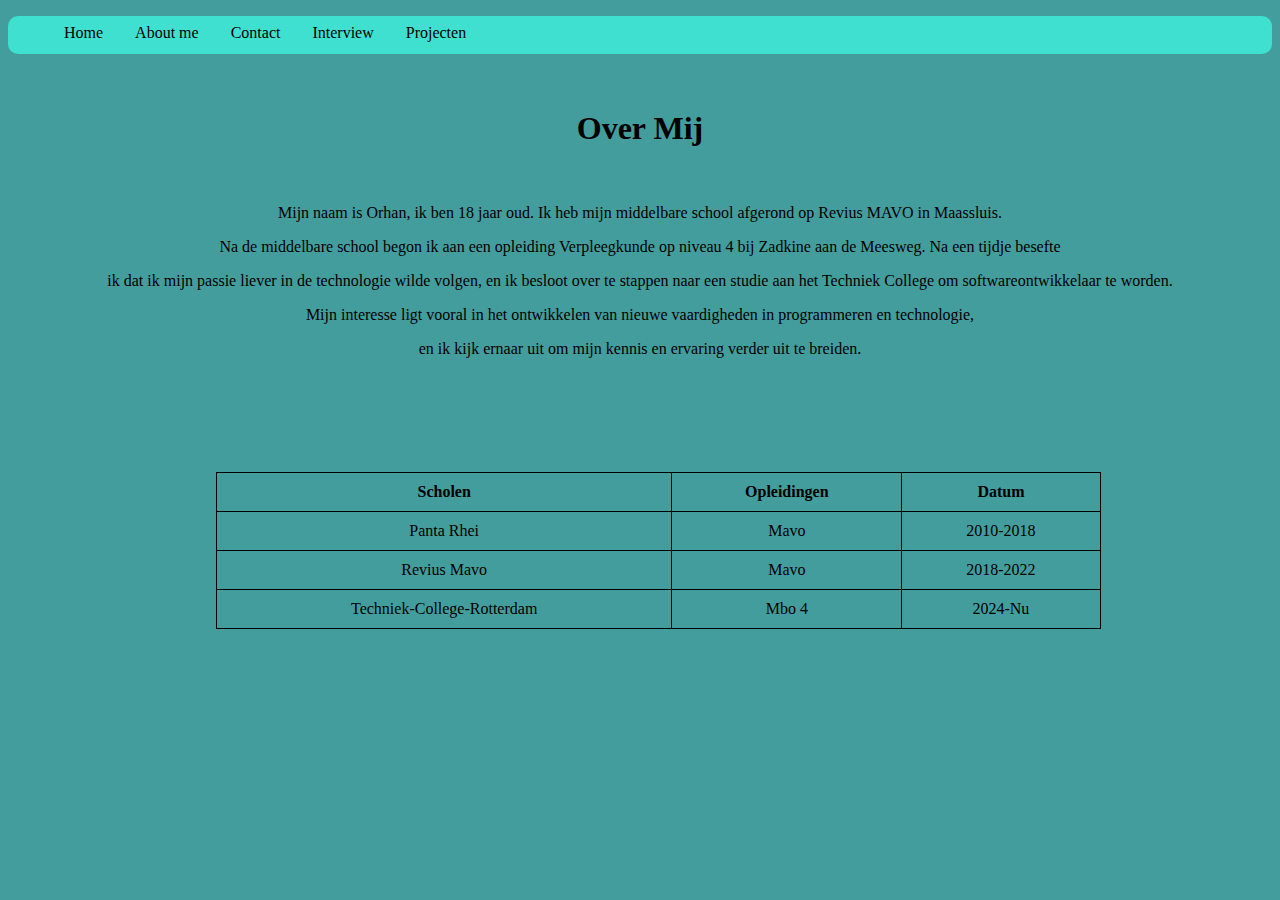
<file: aboutme.html>
<!DOCTYPE html>
<html lang="en">
  <head>
    <link rel="stylesheet" href="style.css" />
    <meta charset="UTF-8" />
    <meta name="viewport" content="width=device-width, initial-scale=1.0" />
    <title>Document</title>
    <style>
        table, th, td {
            border: 1px solid black;
            border-collapse: collapse;
            
        }
        th, td {
            padding: 10px;
        }
    </style>
  </head>
  <body>
    <nav>
      <ul>
        <li><a href="./home.html">Home</a></li>
        <li><a href="./aboutme.html">About me</a></li>
        <li><a href="./contact.html">Contact</a></li>
        <li><a href="./interview.html">Interview</a></li>
        <li><a href="./projecten.html"> Projecten </a></li>
      </ul>
    </nav>
    <h1 id="overmij">Over Mij</h1>
    <main id="overmmij">
      <p>
        Mijn naam is Orhan, ik ben 18 jaar oud. Ik heb mijn middelbare school
        afgerond op Revius MAVO in Maassluis.
      </p>
      <p>
        Na de middelbare school begon ik aan een opleiding Verpleegkunde op
        niveau 4 bij Zadkine aan de Meesweg. Na een tijdje besefte
      </p>
      <p>
        ik dat ik mijn passie liever in de technologie wilde volgen, en ik
        besloot over te stappen naar een studie aan het Techniek College om
        softwareontwikkelaar te worden.
      </p>
      <p>
        Mijn interesse ligt vooral in het ontwikkelen van nieuwe vaardigheden in
        programmeren en technologie,
      </p>
      <p>
        en ik kijk ernaar uit om mijn kennis en ervaring verder uit te breiden.
      </p>
    </main>

    <table style="width:70%" id="tabel">
        <tr>
          <th>Scholen</th>
          <th>Opleidingen</th>
          <th>Datum</th>
        </tr>
        <tr>
          <td>Panta Rhei</td>
          <td>Mavo</td>
          <td>2010-2018</td>
        </tr>
        <tr>
          <td>Revius Mavo</td>
          <td>Mavo</td>
          <td>2018-2022</td>
        </tr>
        <tr>
            <td> Techniek-College-Rotterdam</td>
            <td>Mbo 4</td>
            <td>2024-Nu</td>
        </tr>
      </table>
  </body>
</html>
</file>
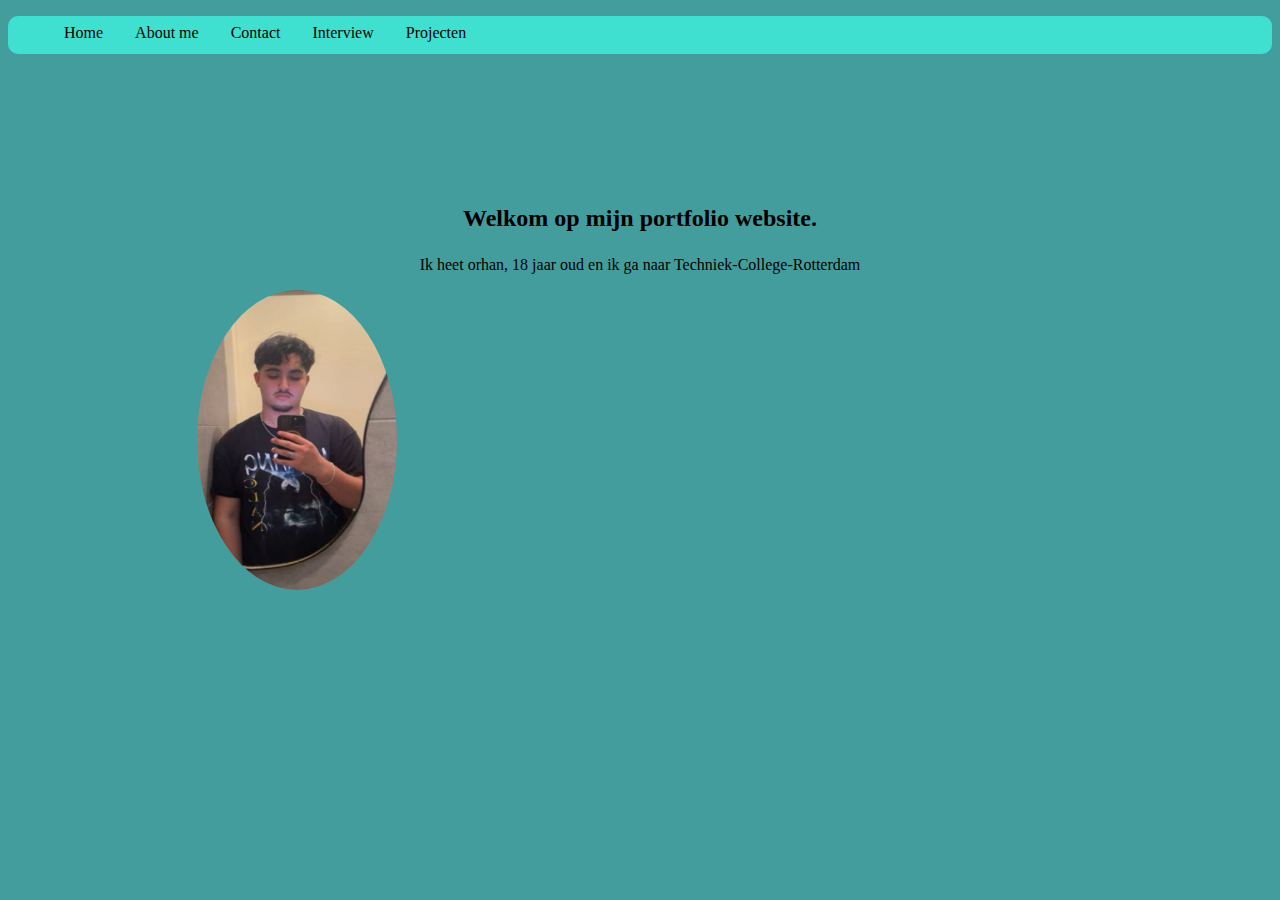
<file: home.html>
<!DOCTYPE html>
<html lang="en">
  <head>
    <link rel="stylesheet" href="style.css" />
    <meta charset="UTF-8" />
    <meta name="viewport" content="width=device-width, initial-scale=1.0" />
    <title>Document</title>
  </head>
  <body>
    <nav>
      <ul>
        <li><a href="./home.html">Home</a></li>
        <li><a href="./aboutme.html">About me</a></li>
        <li><a href="./contact.html">Contact</a></li>
        <li><a href="./interview.html">Interview</a></li>
        <li><a href="./projecten.html"> Projecten </a></li>
      </ul>
    </nav>

    <h2><p class="welkom">Welkom op mijn portfolio website.</p></h2>
    <p id="main">
      Ik heet orhan, 18 jaar oud en ik ga naar Techniek-College-Rotterdam
    </p>
    <img
      src="Images/Image.jpg"
      alt="foto"
      height="300px"
      width="200px"
      id="foto"
    />
  </body>
</html>
</file>
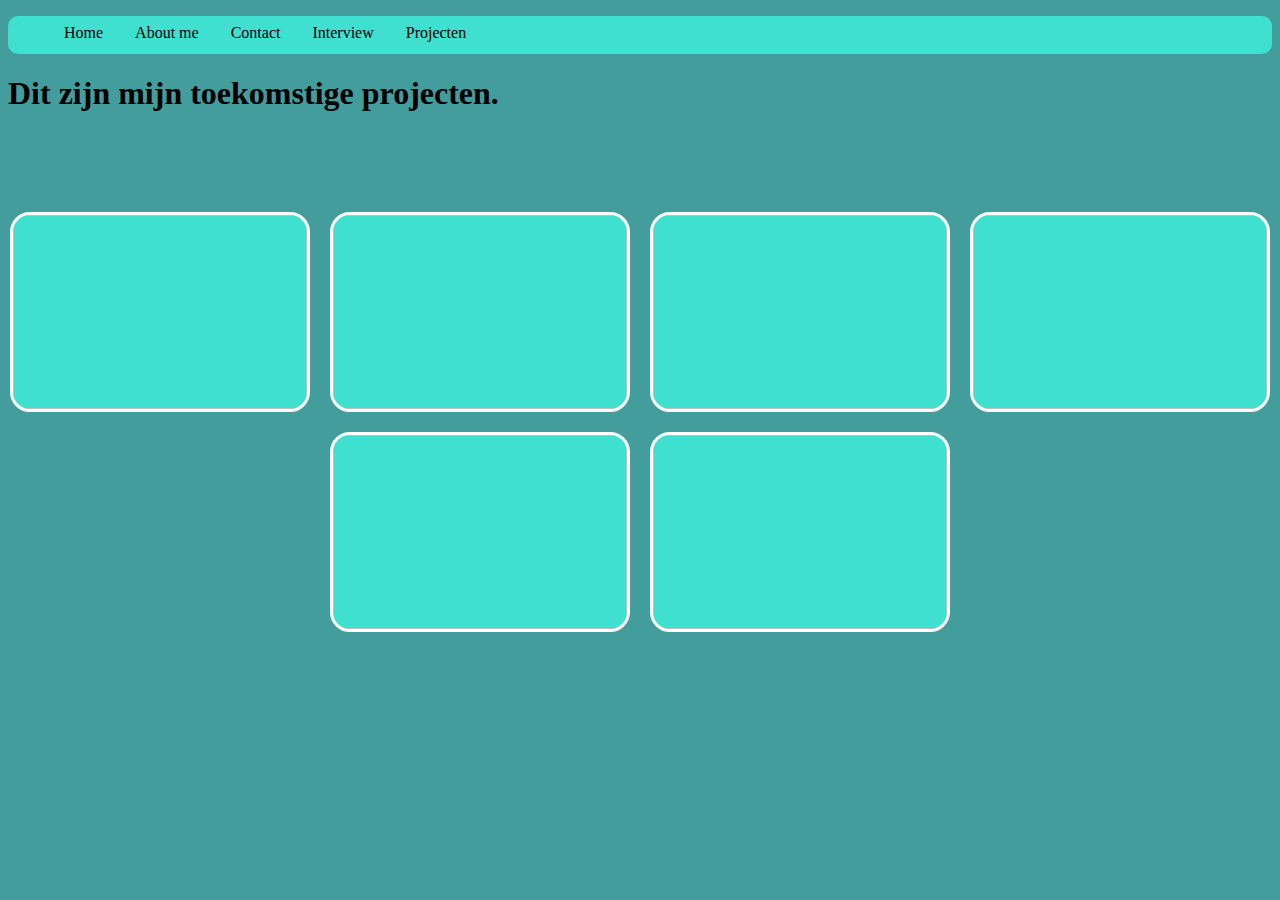
<file: projecten.html>
<!DOCTYPE html>
<html lang="en">
  <head>
    <link rel="stylesheet" href="style.css" />
    <meta charset="UTF-8" />
    <meta name="viewport" content="width=device-width, initial-scale=1.0" />
    <title>Document</title>
  </head>
  <body>
    <nav>
      <ul>
        <li><a href="./home.html">Home</a></li>
        <li><a href="./aboutme.html">About me</a></li>
        <li><a href="./contact.html">Contact</a></li>
        <li><a href="./interview.html">Interview</a></li>
        <li><a href="./projecten.html"> Projecten </a></li>
      </ul>
    </nav>
    <div id="projecttext">
      <h1>Dit zijn mijn toekomstige projecten.</h1>
    </div>

    <section class="placeholder-container">
      <img class="placeholder" alt="" />
      <img class="placeholder" alt="" />
      <img class="placeholder" alt="" />
      <img class="placeholder" alt="" />
      <img class="placeholder" alt="" />
      <img class="placeholder" alt="" />
    </section>
  </body>
</html>
</file>
<file: style.css>
* {
    font-family: "Verdana";
    box-sizing: border-box;
}

body {

    background-color: rgb(68, 157, 157);
}

ul {
    list-style-type: none;
    border-radius: 10px;
    height: 1cm;
    padding-top: 8px;
    overflow: hidden;
    background-color: turquoise;
}

li {
    float: left;
}

li a {

    margin-top: 10px;
    color: black;
    text-align: center;
    padding: 14px 16px;
    text-decoration: none;
}

li a:hover {
    background-color: rgb(2, 126, 114);
    color: white;
}


#jaman {
    text-align: center;
    margin-top: 2cm;
}

.contact-form h2 {
    text-align: left;
    margin-bottom: 10px;
    margin-left: 360px;
}

.contact-form label {
    display: block;
    margin-left: 350px;
    margin-bottom: 5px;
    font-size: 16px;
    font-weight: bold;
}

.contact-form input,
.contact-form textarea {
    width: 50%;
    margin-left: 350px;
    padding: 12px;
    margin-bottom: 9px;
    border: 1px solid #ccc;
    border-radius: 2px;
}

.contact-form button {
    width: 600px;
    padding: 10px;
    margin-left: 400px;
    margin-bottom: 10px;
    border: 1px solid #ccc;
    border-radius: 4px;
    background-color: rgb(132, 127, 127);
    color: white;
    font-size: 16px;
    cursor: pointer;
    display: flex;
    justify-content: center;
    align-items: center;
    text-align: center;
}

.message {
    width: 700px;
    margin-left: 50px;
    margin-top: 10px;

}

.contact-form button:hover {
    background-color: grey;
}

.contact-form input:focus,
.contact-form textarea:focus {
    border-radius: grey;
    outline: none;

}


form {
    margin: 50px;
    height: 30p;
}

.tekst {
    color: black;
    margin-top: 50px;
    margin-left: 100px;

}

#foto {
    margin-top: 0cm;
    margin-left: 5cm;
    display: flex;
    justify-content: center;
    align-items: center;
    border-radius: 50%;

}

.welkom {
    margin-top: 4cm;
    text-align: center;
}

#main {

    text-align: center;
}

#overmij {
    text-align: center;
    margin-top: 1.5cm;
}

#overmmij {
    text-align: center;
    margin-top: 1.5cm;
}

.placeholder-container {
    display: flex;
    flex-wrap: wrap;
    justify-content: center;
    gap: 20px;
    margin-top: 100px;
}

.placeholder {
    width: 300px;
    height: 200px;
    background-color: turquoise;
    border: 3px solid white;
    border-radius: 20px;
    transition: transform 0.4s ease, box-shadow 0.4s ease, background-color 0.4s ease;

}

.placeholder:hover {
    transform: scale(1.1) rotate(3deg);
    box-shadow: 0 4px 15px rgba(0, 0, 0, 0.5);
    background-color: lightcoral;
}

#tabel {
    margin-top: 3cm;
    text-align: center;
    width:0.1%;
    white-space: nowrap;
    margin-left: 5.5cm; 
  
  }
</file>
